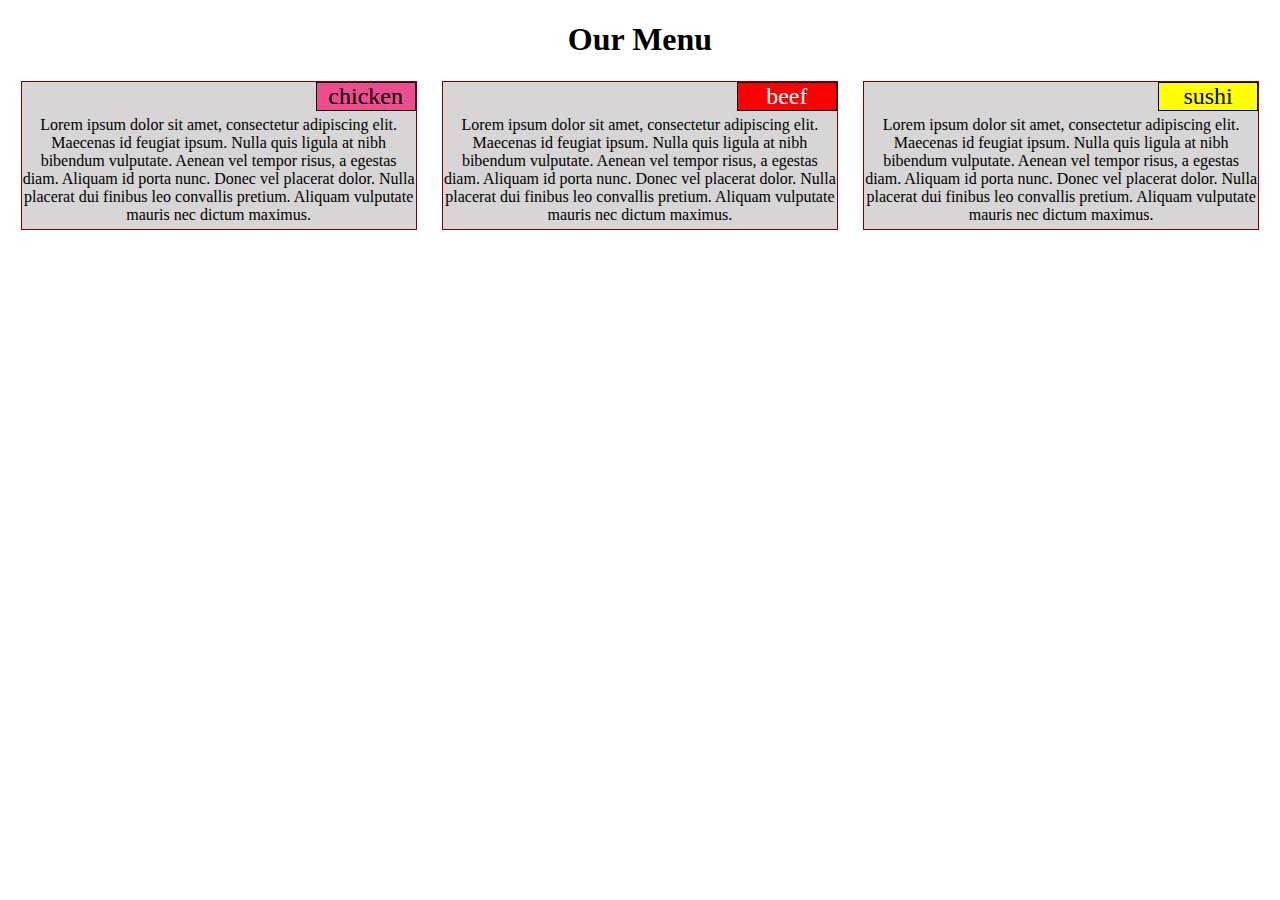
<file: index.html>
<!DOCTYPE html>
<html>
<head>
    <meta charset="utf-8">
    <meta name="viewport" content="width=device-width, initial-scale=1">
    <title>solution M2</title>
    <link rel="stylesheet" href="module2_solution.css">
</head>
<body>
    <h1>Our Menu</h1>
    <br>
    <div class="col-lg-4 col-md-6 col-sd-12">
        <div class="chicken">chicken</div>
           <br> 
        <p>Lorem ipsum dolor sit amet, consectetur adipiscing elit. Maecenas id feugiat ipsum. Nulla quis ligula at nibh bibendum vulputate. Aenean vel tempor risus, a egestas diam. Aliquam id porta nunc. Donec vel placerat dolor. Nulla placerat dui finibus leo convallis pretium. Aliquam vulputate mauris nec dictum maximus.</p>
    </div>
    <div class="col-lg-4 col-md-6 col-sd-12">
                   <div class="beef">beef</div><br>
<p>Lorem ipsum dolor sit amet, consectetur adipiscing elit. Maecenas id feugiat ipsum. Nulla quis ligula at nibh bibendum vulputate. Aenean vel tempor risus, a egestas diam. Aliquam id porta nunc. Donec vel placerat dolor. Nulla placerat dui finibus leo convallis pretium. Aliquam vulputate mauris nec dictum maximus.</p>
 </div>
    <div class="col-lg-4 col-md-12 col-sd-12">
                <div class="sushi">sushi</div><br>
<p>Lorem ipsum dolor sit amet, consectetur adipiscing elit. Maecenas id feugiat ipsum. Nulla quis ligula at nibh bibendum vulputate. Aenean vel tempor risus, a egestas diam. Aliquam id porta nunc. Donec vel placerat dolor. Nulla placerat dui finibus leo convallis pretium. Aliquam vulputate mauris nec dictum maximus.</p>

    </div>
</body>
</html>
</file>
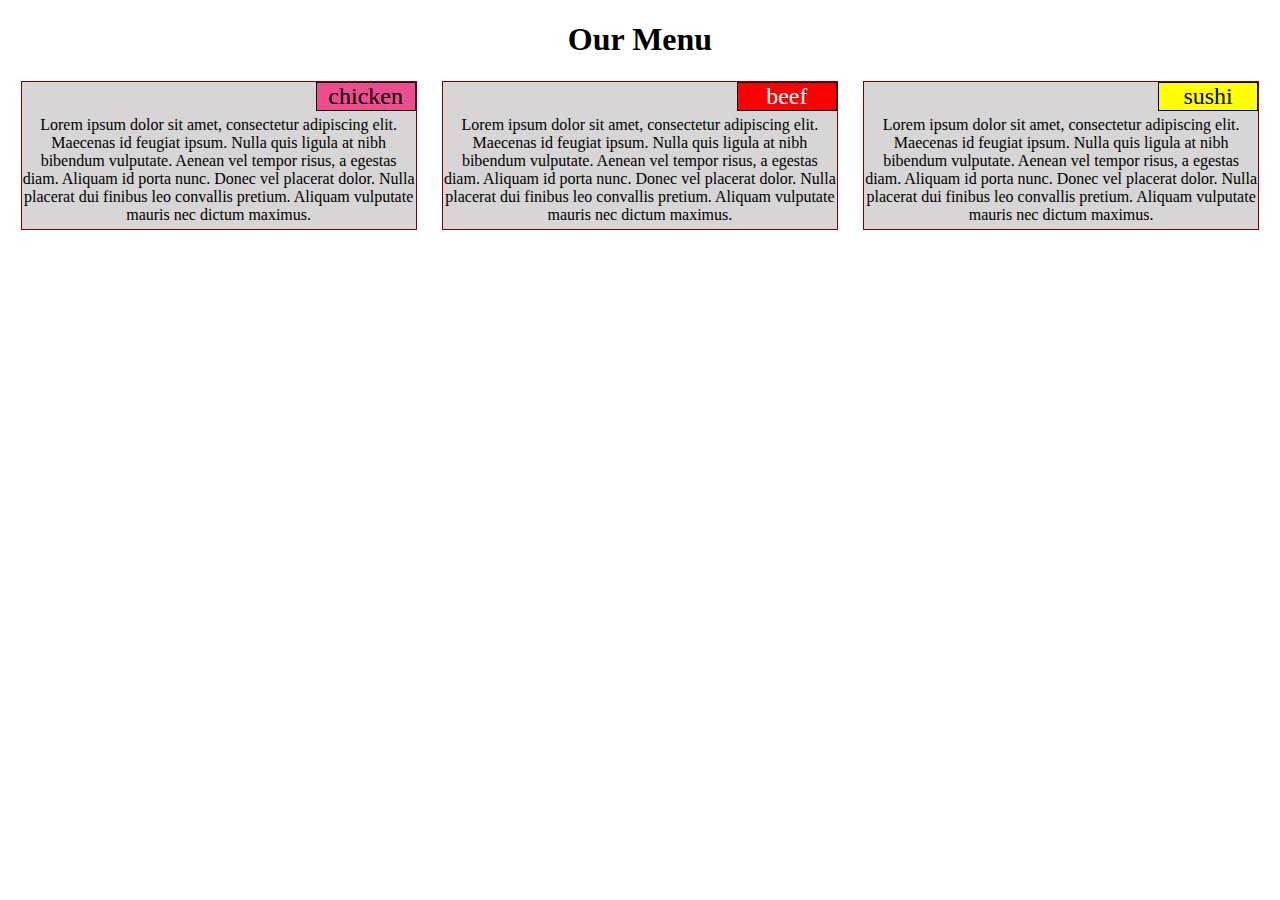
<file: module2_solution.html>
<!DOCTYPE html>
<html>
<head>
    <meta charset="utf-8">
    <meta name="viewport" content="width=device-width, initial-scale=1">
    <title>solution M2</title>
    <link rel="stylesheet" href="module2_solution.css">
</head>
<body>
    <h1>Our Menu</h1>
    <br>
    <div class="col-lg-4 col-md-6 col-sd-12">
        <div class="chicken">chicken</div>
           <br> 
        <p>Lorem ipsum dolor sit amet, consectetur adipiscing elit. Maecenas id feugiat ipsum. Nulla quis ligula at nibh bibendum vulputate. Aenean vel tempor risus, a egestas diam. Aliquam id porta nunc. Donec vel placerat dolor. Nulla placerat dui finibus leo convallis pretium. Aliquam vulputate mauris nec dictum maximus.</p>
    </div>
    <div class="col-lg-4 col-md-6 col-sd-12">
                   <div class="beef">beef</div><br>
<p>Lorem ipsum dolor sit amet, consectetur adipiscing elit. Maecenas id feugiat ipsum. Nulla quis ligula at nibh bibendum vulputate. Aenean vel tempor risus, a egestas diam. Aliquam id porta nunc. Donec vel placerat dolor. Nulla placerat dui finibus leo convallis pretium. Aliquam vulputate mauris nec dictum maximus.</p>
 </div>
    <div class="col-lg-4 col-md-12 col-sd-12">
                <div class="sushi">sushi</div><br>
<p>Lorem ipsum dolor sit amet, consectetur adipiscing elit. Maecenas id feugiat ipsum. Nulla quis ligula at nibh bibendum vulputate. Aenean vel tempor risus, a egestas diam. Aliquam id porta nunc. Donec vel placerat dolor. Nulla placerat dui finibus leo convallis pretium. Aliquam vulputate mauris nec dictum maximus.</p>

    </div>
</body>
</html>
</file>
<file: module2_solution.css>
*{
    box-sizing: border-box;
    margin-bottom: 5px;
}
h1{
    text-align: center;
}
p{
text-align: center;
width: 100%;
height:auto ;
text-align: center;
}


/********** desktop devices only **********/
@media (min-width: 992px) {
    .col-lg-4 {
      float: left;
      border: 1px solid rgb(128, 0, 0);
      background-color: rgb(215, 213, 213);
      width: 31.33%;
      position: relative;
      margin-right: 1%;
      margin-left: 1%;
    }
  }
  
  /********** tablet devices only **********/
  @media (min-width: 768px) and (max-width: 991px) {
    .col-md-6 , .col-md-12 {
      float:  left;
      border: 1px solid rgb(0, 0, 0);
      background-color: rgb(215, 213, 213);
      margin-bottom: 5px;
      position: relative;
      margin-right: 1%;
      margin-left: 1%;

    }
    .col-md-6 {
        width: 48%;
      }
      .col-md-12 {
        width: 98%;
      } 
  }
   
  /********** mobile devices only **********/
  @media (max-width: 768px){
    .col-sd-12 {
      float: left;
      border: 1px solid rgb(0, 0, 0);
      background-color: rgb(215, 213, 213);
      padding:15px ;
      width: 98%;
      position: relative;
      margin-left: 1%;
      margin-right: 1%;


    }
   
  }
  
div.chicken{
  float: right;
  position: absolute;
  width: 100%;
    width: 100px ;
    height: auto;
    right:0px;
    top: 0px;
    border: 1px solid rgb(0, 0, 0);
    background-color: rgb(239, 75, 144);
    font-size: x-large ;
  text-align: center;
    
  }
div.beef{
    position: absolute;
    float: right;
    width: 100px;
    height: auto;
    right:0px;
    top: 0px;
    border: 1px solid rgb(0, 0, 0);
    background-color: red;
   font-size :x-large ;
   text-align: center;
   color: white;
}
div.sushi{
  position: absolute;
  float: right;
  width: 100%;
    width: 100px;
    height: auto;
    right:0px;
  top: 0px;
  border: 1px solid rgb(0, 0, 0);
  background-color: yellow;
  font-size: x-large ;
text-align: center;

}
p{
    border: 2px;
    color: rgb(0, 0, 0);
}
</file>
